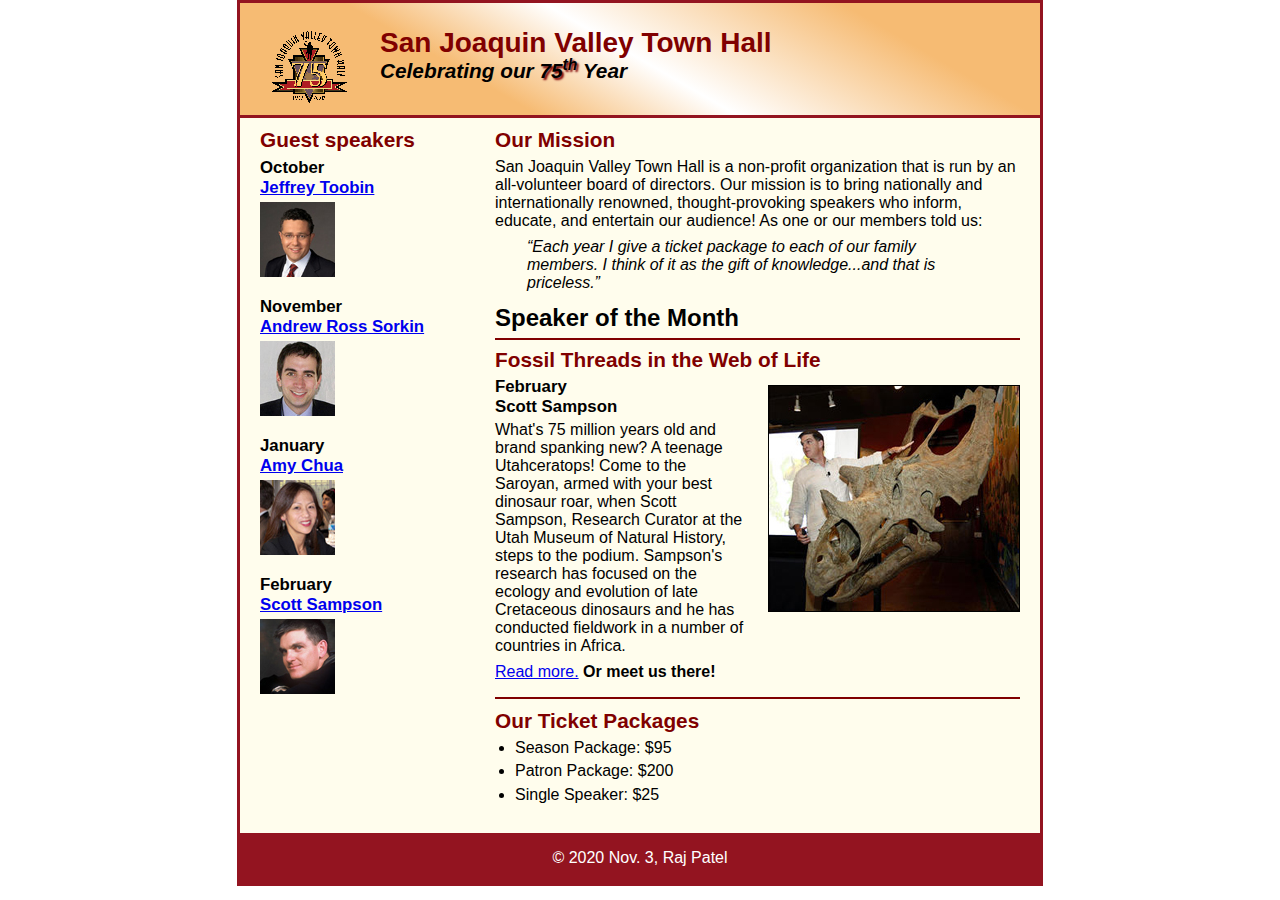
<file: index.html>
<!DOCTYPE html>
<html lang="en">

<head>
    <meta charset="utf-8">
    <title>San Joaquin Valley Town Hall</title>
    <link rel="shortcut icon" href="images/favicon.ico">
    <link rel="stylesheet" href="Styles/normalize.css">
    <link rel="stylesheet" href="Styles/main.css">
</head>

<body>
<header>
    <img src="images/town_hall_logo.gif" alt="Town Hall logo" height="80">
    <h2>San Joaquin Valley Town Hall</h2>
    <h3>Celebrating our <span class="shadow">75<sup>th</sup></span> Year</h3>
</header>
<main>
    <section>
        <h2>Our Mission</h2>
        <p>San Joaquin Valley Town Hall is a non-profit organization that is run by an
            all-volunteer board of directors. Our mission is to bring nationally and
            internationally renowned, thought-provoking speakers who inform, educate,
            and entertain our audience! As one or our members told us:</p>
        <blockquote>&ldquo;Each year I give a ticket package to each of our family members.
            I think of it as the gift of knowledge...and that is priceless.&rdquo;</blockquote>

        <h1>Speaker of the Month</h1>
        <article>
            <h2>Fossil Threads in the Web of Life</h2>
            <img src="images/sampson_dinosaur.jpg" alt="Scott Sampson with dinosaur">
            <h3>February<br>
                Scott Sampson</h3>
            <p>What's 75 million years old and brand spanking new? A teenage Utahceratops!
                Come to the Saroyan, armed with your best dinosaur roar, when Scott Sampson, Research
                Curator at the Utah Museum of Natural History, steps to the podium. Sampson's research
                has focused on the ecology and evolution of late Cretaceous dinosaurs and he has conducted
                fieldwork in a number of countries in Africa.</p>
            <p><a href="Speakers/sampson.html">Read more.</a>&nbsp;<b>Or meet us there!</b></p>
        </article>

        <h2>Our Ticket Packages</h2>
        <ul>
            <li>Season Package: $95</li>
            <li>Patron Package: $200</li>
            <li>Single Speaker: $25</li>
        </ul>
    </section>

    <aside>
        <h2>Guest speakers</h2>
        <h3>October<br><a href="Speakers/toobin.html">Jeffrey Toobin</a></h3>
        <img src="images/toobin75.jpg" alt="Jeffrey Toobin photo">
        <h3>November<br><a href="Speakers/sorkin.html">Andrew Ross Sorkin</a></h3>
        <img src="images/sorkin75.jpg" alt="Andrew Ross Sorkin photo">
        <h3>January<br><a href="Speakers/chua.html">Amy Chua</a></h3>
        <img src="images/chua75.jpg" alt="Amy Chua photo">
        <h3>February<br><a href="Speakers/sampson.html">Scott Sampson</a></h3>
        <img src="images/sampson75.jpg" alt="Scott Sampson photo">
    </aside>
</main>
<footer>
    <p>&copy; 2020 Nov. 3, Raj Patel</p>
</footer>
</body>
</html>
</file>
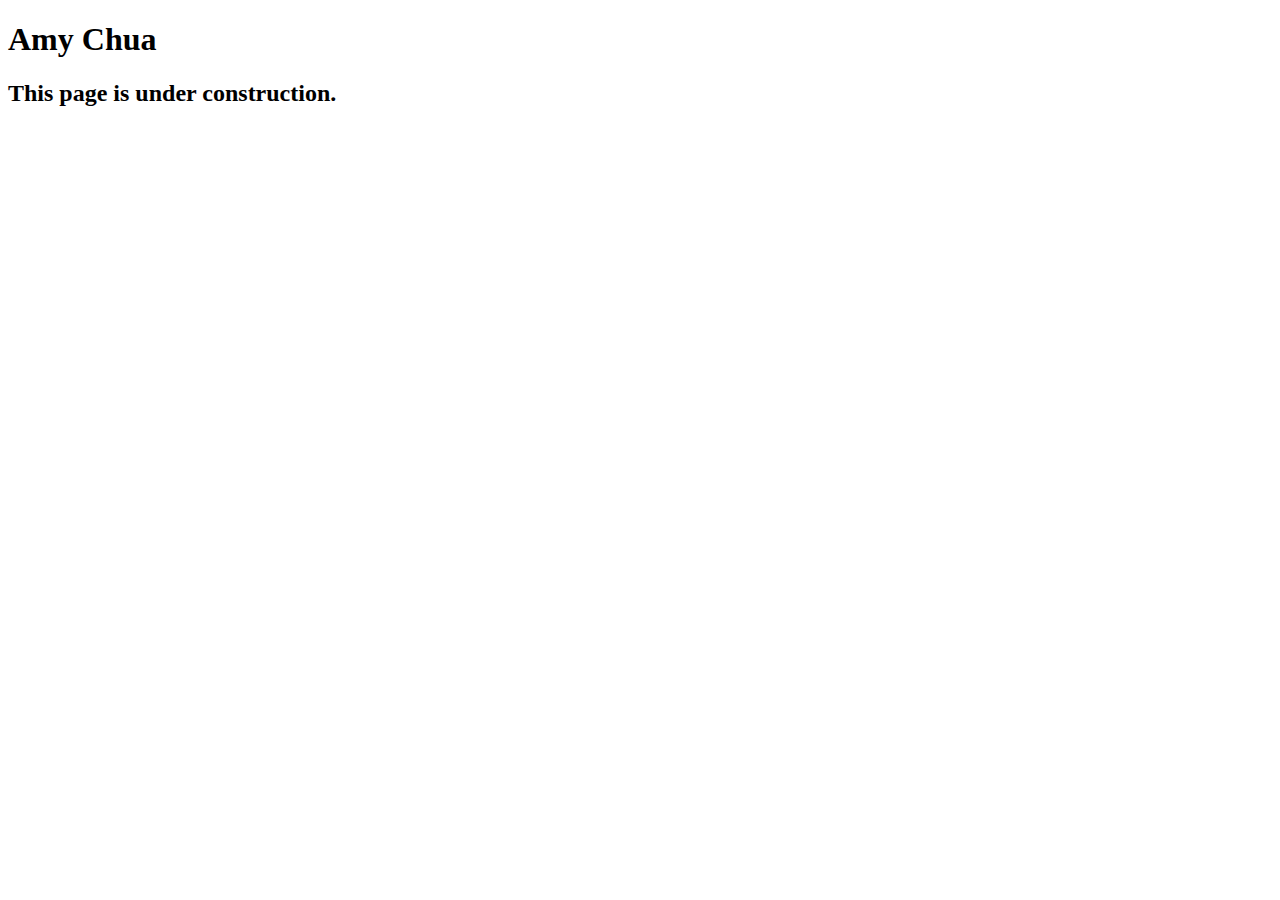
<file: Speakers/chua.html>
<!DOCTYPE html>
<html lang="en">

<head>
	<meta charset="utf-8">
	<title>San Joaquin Valley Town Hall</title>
	<link rel="shortcut icon" href="../images/favicon.ico">
</head>

<body>
	<main>
		<h1>Amy Chua</h1>
		<h2>This page is under construction.</h2>
	</main>
</body>

</html>
</file>
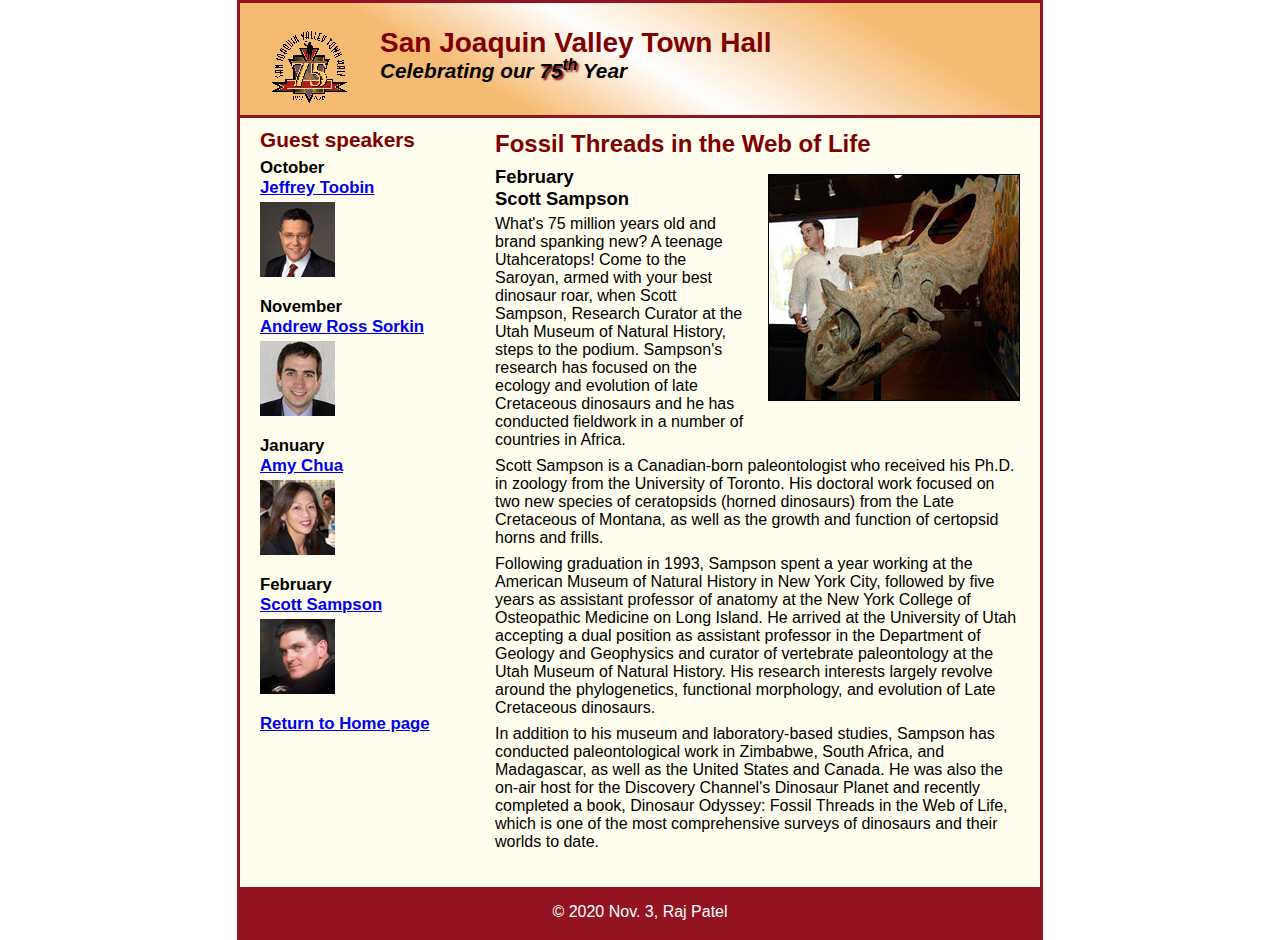
<file: Speakers/sampson.html>
<!DOCTYPE html>
<html lang="en">

<head>
    <meta charset="utf-8">
    <title>San Joaquin Valley Town Hall</title>
    <link rel="shortcut icon" href="../images/favicon.ico">
    <link rel="stylesheet" href="../Styles/normalize.css">
    <link rel="stylesheet" href="../Styles/speaker.css">
</head>

<body>
<header>
    <img src="../images/town_hall_logo.gif" alt="Town Hall logo" height="80">
    <h2>San Joaquin Valley Town Hall</h2>
    <h3>Celebrating our <span class="shadow">75<sup>th</sup></span> Year</h3>
</header>
<main>
    <section>
        <h1>Fossil Threads in the Web of Life</h1>
        <article>
            <img src="../images/sampson_dinosaur.jpg" alt="Scott Sampson with dinosaur">
            <h2>February<br>Scott Sampson</h2>
            <p>What's 75 million years old and brand spanking new? A teenage Utahceratops! Come to the
                Saroyan, armed with your best dinosaur roar, when Scott Sampson, Research Curator at the
                Utah Museum of Natural History, steps to the podium. Sampson's research has focused on the
                ecology and evolution of late Cretaceous dinosaurs and he has conducted fieldwork in a number
                of countries in Africa.</p>
            <p>Scott Sampson is a Canadian-born paleontologist who received his Ph.D. in zoology from the
                University of Toronto. His doctoral work focused on two new species of ceratopsids (horned
                dinosaurs) from the Late Cretaceous of Montana, as well as the growth and function of certopsid
                horns and frills.</p>
            <p>Following graduation in 1993, Sampson spent a year working at the American Museum of Natural
                History in New York City, followed by five years as assistant professor of anatomy at the New
                York College of Osteopathic Medicine on Long Island. He arrived at the University of Utah
                accepting a dual position as assistant professor in the Department of Geology and Geophysics
                and curator of vertebrate paleontology at the Utah Museum of Natural History. His research
                interests largely revolve around the phylogenetics, functional morphology, and evolution of
                Late Cretaceous dinosaurs.</p>
            <p>In addition to his museum and laboratory-based studies, Sampson has conducted paleontological
                work in Zimbabwe, South Africa, and Madagascar, as well as the United States and Canada. He was
                also the on-air host for the Discovery Channel's Dinosaur Planet and recently completed a book,
                Dinosaur Odyssey: Fossil Threads in the Web of Life, which is one of the most
                comprehensive surveys of dinosaurs and their worlds to date.</p>
        </article>
    </section>

    <aside>
        <h2>Guest speakers</h2>
        <h3>October<br><a href="../Speakers/toobin.html">Jeffrey Toobin</a></h3>
        <img src="../images/toobin75.jpg" alt="Jeffrey Toobin photo">
        <h3>November<br><a href="../Speakers/sorkin.html">Andrew Ross Sorkin</a></h3>
        <img src="../images/sorkin75.jpg" alt="Andrew Ross Sorkin photo">
        <h3>January<br><a href="../Speakers/chua.html">Amy Chua</a></h3>
        <img src="../images/chua75.jpg" alt="Amy Chua photo">
        <h3>February<br><a href="../Speakers/sampson.html">Scott Sampson</a></h3>
        <img src="../images/sampson75.jpg" alt="Scott Sampson photo">
        <h3><a href="../index.html">Return to Home page</a></h3>
    </aside>
</main>
<footer>
    <p>&copy; 2020 Nov. 3, Raj Patel</p>
</footer>
</body>
</html>
</file>
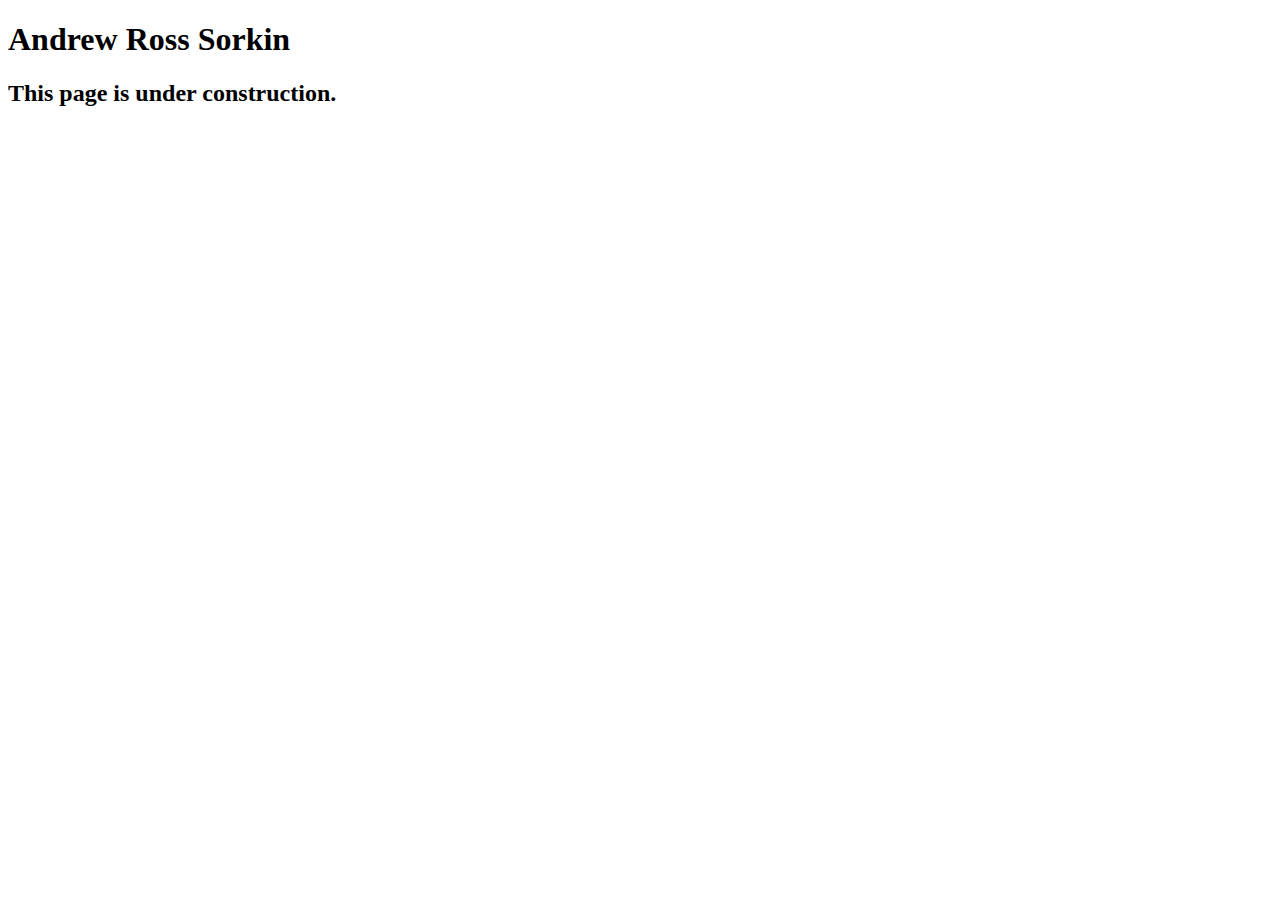
<file: Speakers/sorkin.html>
<!DOCTYPE html>
<html lang="en">

<head>
	<meta charset="utf-8">
	<title>San Joaquin Valley Town Hall</title>
	<link rel="shortcut icon" href="../images/favicon.ico">
</head>

<body>
	<main>
		<h1>Andrew Ross Sorkin</h1>
		<h2>This page is under construction.</h2>
	</main>
</body>

</html>
</file>
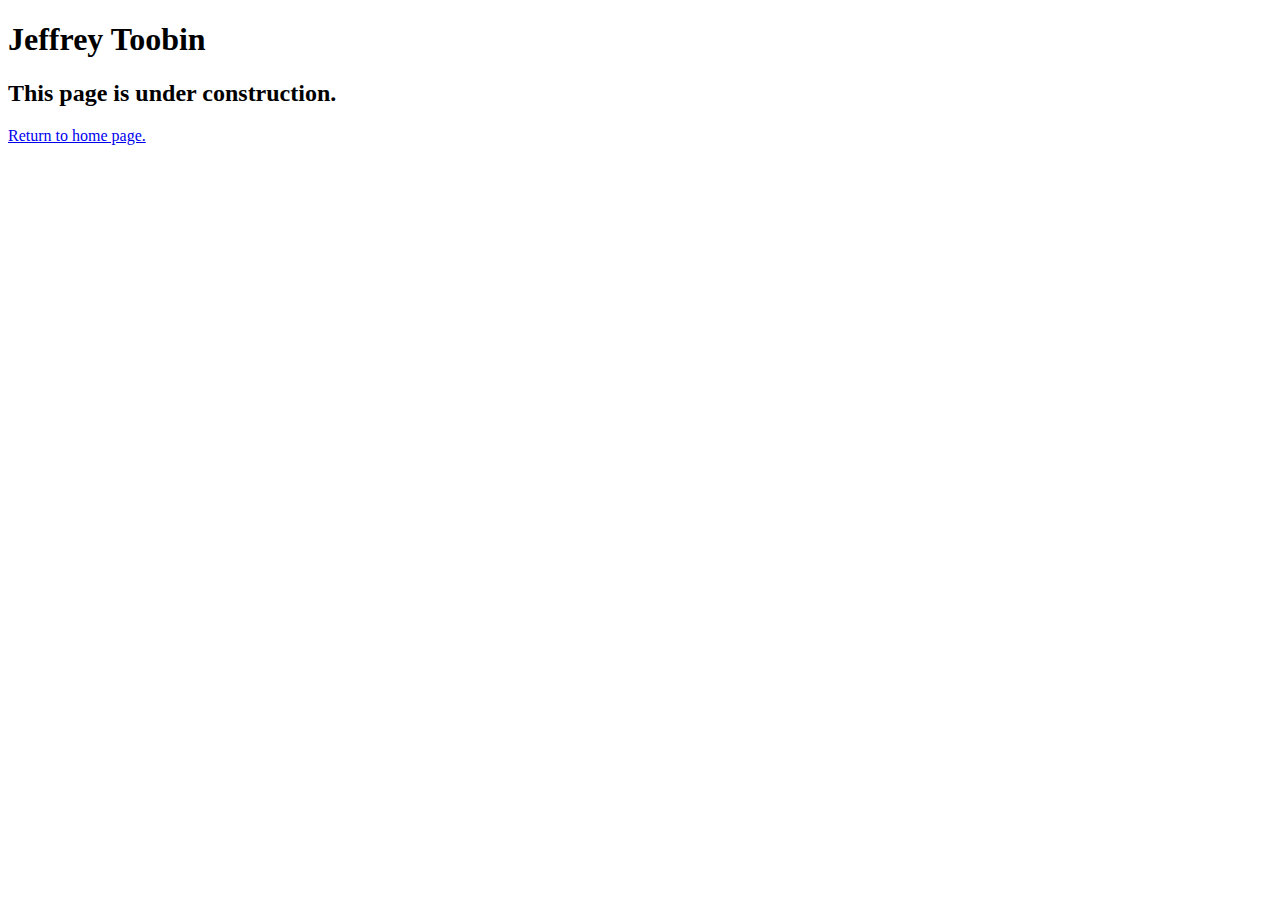
<file: Speakers/toobin.html>
<!DOCTYPE html>
<html lang="en">

<head>
	<meta charset="utf-8">
	<title>San Joaquin Valley Town Hall</title>
	<link rel="shortcut icon" href="../images/favicon.ico">
</head>

<body>
	<main>
		<h1>Jeffrey Toobin</h1>
		<h2>This page is under construction.</h2>
		<p><a href="/index.html">Return to home page.</a></p>
	</main>
</body>

</html>
</file>
<file: Styles/main.css>
/* the styles for the elements */
* {
    margin: 0;
    padding: 0;
}
html {
    background-color: white;
}
body {
    font-family: Arial, Helvetica, sans-serif;
    font-size: 100%;
    width: 800px;
    margin: 0 auto;
    border: 3px solid #931420;
    background-color: #fffded;
}
a:focus, a:hover {
    font-style: italic;
}
/* the styles for the header */
header {
    padding: 1.5em 0 2em 0;
    border-bottom: 3px solid #931420;
    background-image: -moz-linear-gradient(
            30deg, #f6bb73 0%, #f6bb73 30%, white 50%, #f6bb73 80%, #f6bb73 100%);
    background-image: -webkit-linear-gradient(
            30deg, #f6bb73 0%, #f6bb73 30%, white 50%, #f6bb73 80%, #f6bb73 100%);
    background-image: -o-linear-gradient(
            30deg, #f6bb73 0%, #f6bb73 30%, white 50%, #f6bb73 80%, #f6bb73 100%);
    background-image: linear-gradient(
            30deg, #f6bb73 0%, #f6bb73 30%, white 50%, #f6bb73 80%, #f6bb73 100%);
}
header h2 {
    font-size: 175%;
    color: #800000;
}
header h3 {
    font-size: 130%;
    font-style: italic;
}
header img {
    float: left;
    padding: 0 30px;
}
.shadow {
    text-shadow: 2px 2px 2px #800000;
}
/* the styles for the main content */
main {
    clear: left;
}
/* the styles for the section */
section {
    width: 525px;
    float: right;
    padding: 0 20px 20px 20px;
}
section h1 {
    font-size: 150%;
    padding: .5em 0 .25em 0;
    margin: 0;               /* If you remove this, the margins in normalize.css will be applied. */
}
section h2 {
    color: #800000;
    font-size: 130%;
    padding: .5em 0 .25em 0;
}
section p {
    padding-bottom: .5em;
}
section blockquote {
    padding: 0 2em;
    font-style: italic;
}
section ul {
    padding: 0 0 .25em 1.25em;
}
section li {
    padding-bottom: .35em;
}

/* the styles for the article */
article {
    padding: .5em 0;
    border-top: 2px solid #800000;
    border-bottom: 2px solid #800000;
}
article h2 {
    padding-top: 0;
}
article h3 {
    font-size: 105%;
    padding-bottom: .25em;
}
article img {
    float: right;
    margin: .5em 0 1em 1em;
    border: 1px solid black;
}

/* the styles for the aside */
aside {
    width: 215px;
    float: right;
    padding: 0 0 20px 20px;
}
aside h2 {
    color: #800000;
    font-size: 130%;
    padding: .5em 0 .25em 0;
}

aside h3 {
    font-size: 105%;
    padding-bottom: .25em;
}
aside img {
    padding-bottom: 1em;
}

/* the styles for the footer */
footer {
    background-color: #931420;
    clear: both;

}
footer p {
    text-align: center;
    color: white;
    padding: 1em 0;
}
</file>
<file: Styles/speaker.css>
/* the styles for the elements */
* {
    margin: 0;
    padding: 0;
}
html {
    background-color: white;
}
body {
    font-family: Arial, Helvetica, sans-serif;
    font-size: 100%;
    width: 800px;
    margin: 0 auto;
    border: 3px solid #931420;
    background-color: #fffded;
}
a:focus, a:hover {
    font-style: italic;
}
/* the styles for the header */
header {
    padding: 1.5em 0 2em 0;
    border-bottom: 3px solid #931420;
    background-image: -moz-linear-gradient(
            30deg, #f6bb73 0%, #f6bb73 30%, white 50%, #f6bb73 80%, #f6bb73 100%);
    background-image: -webkit-linear-gradient(
            30deg, #f6bb73 0%, #f6bb73 30%, white 50%, #f6bb73 80%, #f6bb73 100%);
    background-image: -o-linear-gradient(
            30deg, #f6bb73 0%, #f6bb73 30%, white 50%, #f6bb73 80%, #f6bb73 100%);
    background-image: linear-gradient(
            30deg, #f6bb73 0%, #f6bb73 30%, white 50%, #f6bb73 80%, #f6bb73 100%);
}
header h2 {
    font-size: 175%;
    color: #800000;
}
header h3 {
    font-size: 130%;
    font-style: italic;
}
header img {
    float: left;
    padding: 0 30px;
}
.shadow {
    text-shadow: 2px 2px 2px #800000;
}
/* the styles for the main content */
main {
    clear: left;
}

/* the styles for the section */
section {
    width: 525px;
    float: right;
    padding: 0 20px 20px 20px;
}
section h1 {
    color: #800000;
    font-size: 150%;
    padding-top: .5em;
    margin: 0;
}
section p {
    padding-bottom: .5em;
}
section blockquote {
    padding: 0 2em;
    font-style: italic;
}
section ul {
    padding: 0 0 .25em 1.25em;
}
section li {
    padding-bottom: .35em;
}

/* the styles for the article */
article {
    padding: .5em 0;
}
article h2 {
    font-size: 115%;
    padding: 0 0 .25em 0;
}
article img {
    float: right;
    margin: .5em 0 1em 1em;
    border: 1px solid black;
}

/* the styles for the aside */
aside {
    width: 215px;
    float: right;
    padding: 0 0 20px 20px;
}
aside h2 {
    color: #800000;
    font-size: 130%;
    padding: .5em 0 .25em 0;
}

aside h3 {
    font-size: 105%;
    padding-bottom: .25em;
}
aside img {
    padding-bottom: 1em;
}

/* the styles for the footer */
footer {
    background-color: #931420;
    clear: both;

}
footer p {
    text-align: center;
    color: white;
    padding: 1em 0;
}
</file>
